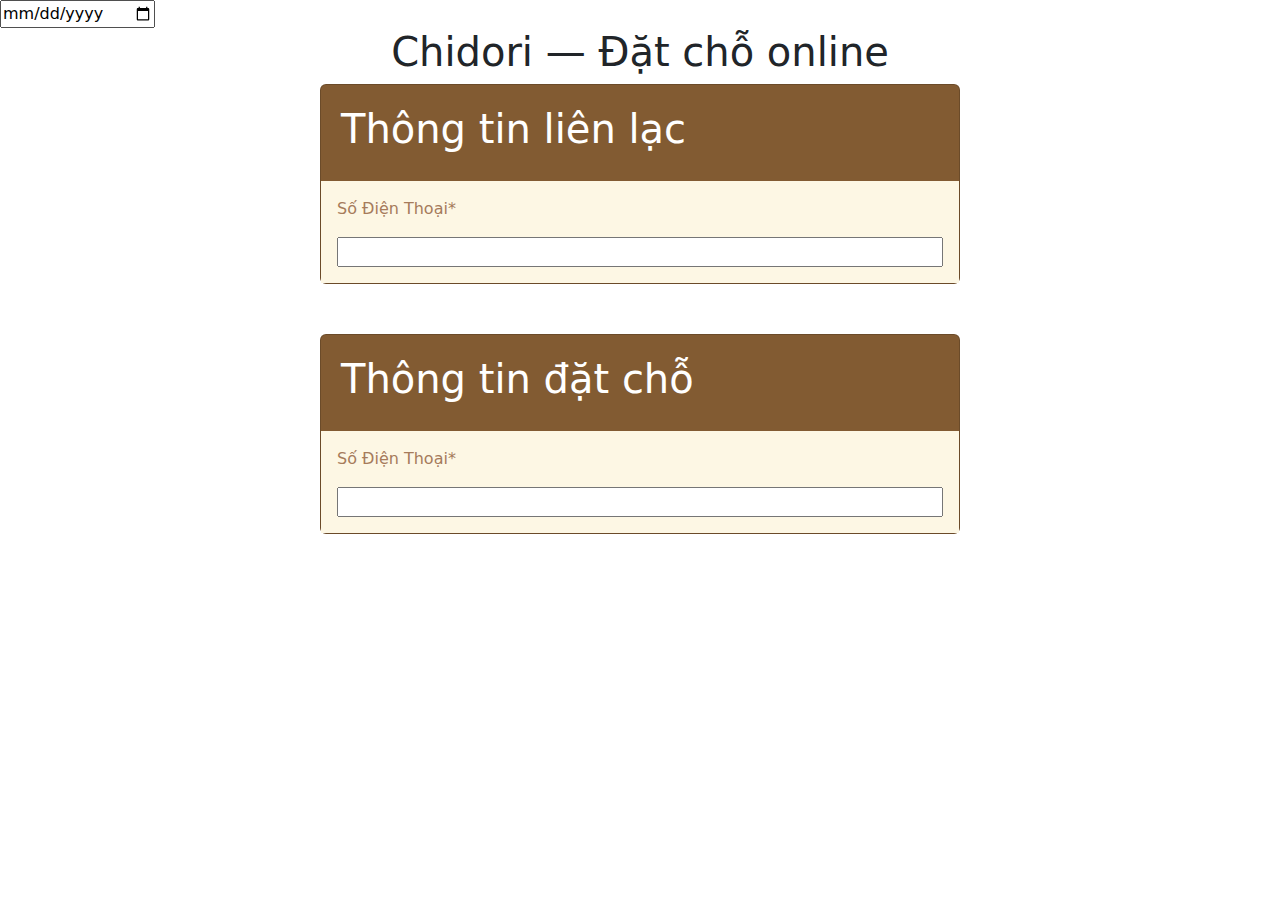
<file: booking_from.html>
<!DOCTYPE html>
<html lang="en">
<head>
    <meta charset="UTF-8">
    <meta name="viewport" content="width=device-width, initial-scale=1.0">
    <title>Document</title>
    <link href="https://cdn.jsdelivr.net/npm/bootstrap@5.3.3/dist/css/bootstrap.min.css" rel="stylesheet" integrity="sha384-QWTKZyjpPEjISv5WaRU9OFeRpok6YctnYmDr5pNlyT2bRjXh0JMhjY6hW+ALEwIH" crossorigin="anonymous">
    <link rel="stylesheet" href="https://cdnjs.cloudflare.com/ajax/libs/font-awesome/6.6.0/css/all.min.css" integrity="sha512-Kc323vGBEqzTmouAECnVceyQqyqdsSiqLQISBL29aUW4U/M7pSPA/gEUZQqv1cwx4OnYxTxve5UMg5GT6L4JJg==" crossorigin="anonymous" referrerpolicy="no-referrer" />
</head>
<body>
    <input type="date">
   

    <h1 class="text-center">Chidori — Đặt chỗ online</h1>

    <div class="card m-auto " style="width: 40rem;">
        <h1 class="card-title "> Thông tin liên lạc</h1>
        <div class="card-body">
            <p class="card-text">Số Điện Thoại*</p>
            <input type="text" class="input_all">
            
        </div>    
    </div>

    <div class="card m-auto " style="width: 40rem;">
        <h1 class="card-title "> Thông tin đặt chỗ</h1>
        <div class="card-body">
            <p class="card-text">Số Điện Thoại*</p>
            <input type="text" class="input_all">
            
        </div>    
    </div>
      



    <style>
        .card{
            background-color: #825B32;
            color:white;
            margin-bottom:50px !important
        }

        .card-body{
            background-color:#FDF7E4;
            color:#A67B5B
        }
        
        .card-title{
            padding: 20px
        }
    

        .input_all{
            width: 100%;
           
        }
    </style>

    <script src="https://cdn.jsdelivr.net/npm/bootstrap@5.3.3/dist/js/bootstrap.bundle.min.js" integrity="sha384-YvpcrYf0tY3lHB60NNkmXc5s9fDVZLESaAA55NDzOxhy9GkcIdslK1eN7N6jIeHz" crossorigin="anonymous"></script>
</body>
</html>
</file>
